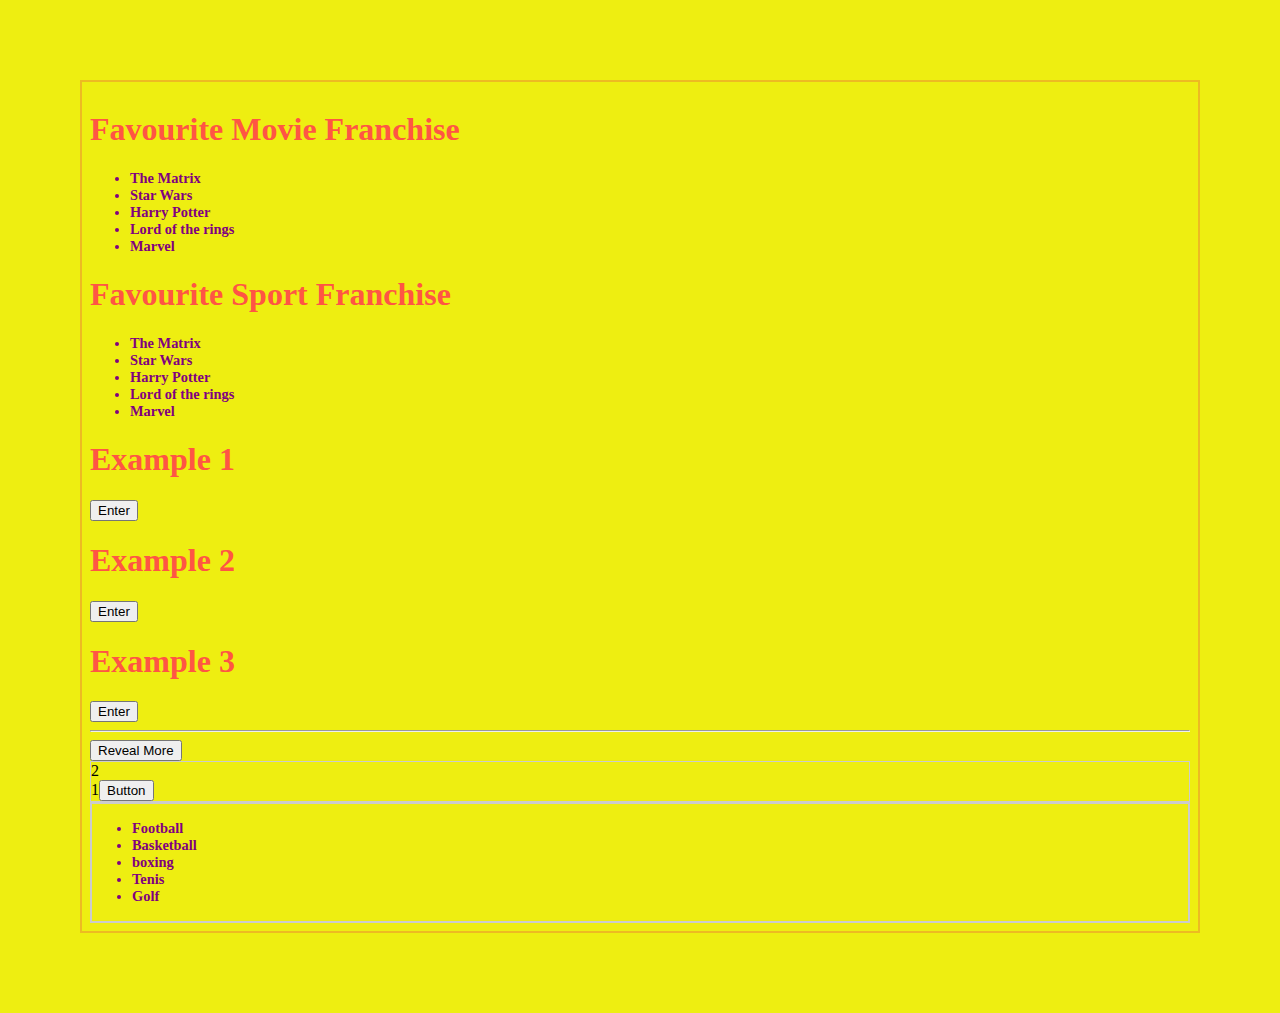
<file: index.html>
<!DOCTYPE html>
<html lang="en">
  <head>
    <title>Dom Manipulation</title>
    <link rel="stylesheet" href="style.css" />
  </head>
  <body>
    <div class="container">
      <h1 id="main-heading">Favourite Movie Franchise</h1>
      <ul>
        <li class="list-item">The Matrix</li>
        <li class="list-item">Star Wars</li>
        <li class="list-item">Harry Potter</li>
        <li class="list-item">Lord of the rings</li>
        <li class="list-item">Marvel</li>
      </ul>
    </div>
    <div class="container">
      <h1 id="main-heading">Favourite Sport Franchise</h1>
      <ul>
        <li class="list-item">The Matrix</li>
        <li class="list-item">Star Wars</li>
        <li class="list-item">Harry Potter</li>
        <li class="list-item">Lord of the rings</li>
        <li class="list-item">Marvel</li>
      </ul>
    </div>
    <div class="container">
      <div class="boxes box-1">
        <h1 id="heading">Example 1</h1>
        <button onclick="alert('I love js')">Enter</button>
      </div>

      <div class="boxes box-2">
        <h1 id="heading">Example 2</h1>
        <button class="btn-2">Enter</button>
      </div>

      <div class="boxes box-3">
        <h1 id="heading">Example 3</h1>
        <button class="btn-3">Enter</button>
      </div>
    </div>
    <hr />
    <div class="container">
      <button class="reveal-btn boxes">Reveal More</button>
      <div class="hidden-content">
        Lorem ipsum dolor, sit amet consectetur adipisicing elit. Vitae
        consectetur ut sapiente beatae earum repudiandae eligendi voluptates
        quam aliquid error! Quis tempora ipsam rerum eveniet ab suscipit
        doloremque distinctio ex?
      </div>
    </div>
    <section class="pagination" style="border: 1px solid #ccc">
      <div class="div2">
        2
        <div class="div1">1<button id="button">Button</button></div>
      </div>
    </section>
    <section style="space: 2px; border: 2px solid #ccc; display: block">
      <ul id="sports">
        <li id="football">Football</li>
        <li id="Basketball">Basketball</li>
        <li id="boxing">boxing</li>
        <li id="tennis">Tenis</li>
        <li id="golf">Golf</li>
      </ul>
    </section>
  </body>
  <script src="main.js"></script>
</html>
</file>
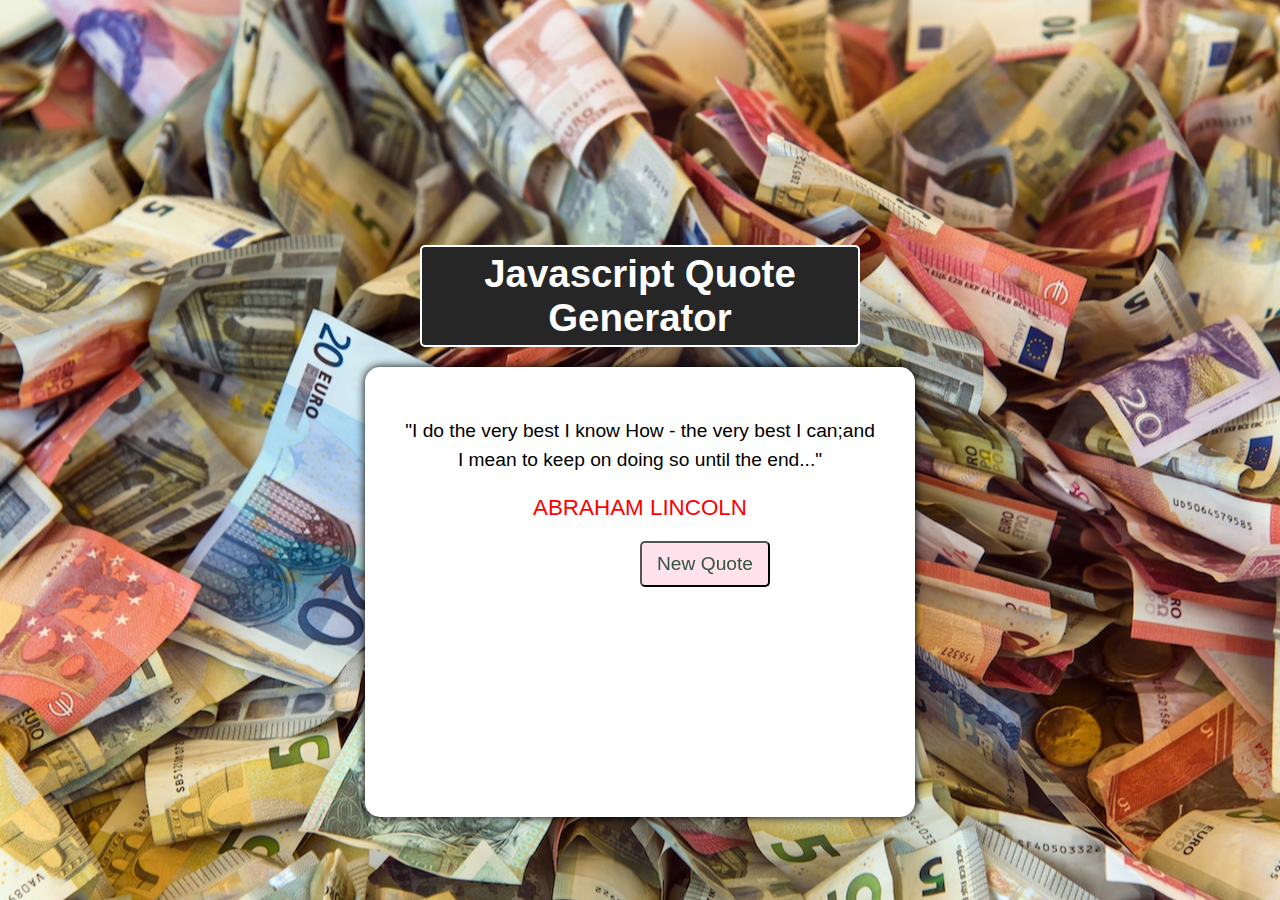
<file: DomManipulationpart2/index.html>
<!DOCTYPE html>
<html lang="en">
  <head>
    <title>Dom Manipulation Part 2</title>
    <link rel="stylesheet" href="./style2.css" />
    <link rel="preconnect" href="https://fonts.googleapis.com" />
    <link rel="preconnect" href="https://fonts.gstatic.com" crossorigin />
    <link
      href="https://fonts.googleapis.com/css2?family=Montserrat:wght@900&family=Water+Brush&display=swap"
      rel="stylesheet"
    />
    <link
      rel="stylesheet"
      href="https://cdnjs.cloudflare.com/ajax/libs/font-awesome/6.1.1/css/all.min.css"
      integrity="sha512-KfkfwYDsLkIlwQp6LFnl8zNdLGxu9YAA1QvwINks4PhcElQSvqcyVLLD9aMhXd13uQjoXtEKNosOWaZqXgel0g=="
      crossorigin="anonymous"
      referrerpolicy="no-referrer"
    />
  </head>

  <body>
    <!-- Project 1 : Quote Generator  -->
    <div class="container">
      <div class="header">
        <h1>Javascript Quote Generator</h1>
      </div>

      <div class="main-content">
        <div class="text-area">
          <span class="quote">
            "I do the very best I know How - the very best I can;and I mean to
            keep on doing so until the end..."
          </span>
        </div>
        <div class="person">Abraham Lincoln</div>
        <div class="button-area">
          <button id="new-quote">New Quote</button>
        </div>
      </div>
    </div>
    <script src="./app.js"></script>
  </body>
</html>
</file>
<file: style.css>
body {
  margin: 5rem;
  padding: 0.5rem;
  border: 2px solid #e545;
  background-color: #ee1;
}
li {
  color: purple;
  font-weight: bold;
  font-size: 0.9em;
}
h1 {
  color: #f54;
}
.hidden-content {
  display: none;
}
.hidden-content.reveal-btn {
  display: block;
}
</file>
<file: DomManipulationpart2/style2.css>
* {
  margin: 0;
  padding: 0;
  box-sizing: border-box;
  font-family: "lato", sans-serif;
}
body {
  display: flex;
  justify-content: center;
  align-items: center;
  height: 100vh;
  text-align: center;
  background: url(../img/money.jpg) center no-repeat;
}

.container {
  width: 550px;
  height: 450px;
}
.header {
  font-size: 1.2rem;
  border: solid 2px #fff;
  color: #fff;
  background-color: #262626;
  padding: 5px;
  width: 80%;
  margin: 20px auto;
  border-radius: 5px;
}
.main-content {
  width: 100%;
  height: 100%;
  padding: 50px 40px;
  margin: 20px auto;
  font-weight: border;
  background-color: #fff;
  border-radius: 15px;
  box-shadow: 0 0 10px;
}
.main-content .text-area {
  font-size: 1.2rem;
  line-height: 1.5;
}
.main-content .person {
  font-size: 1.4rem;
  color: red;
  text-transform: uppercase;
  margin-top: 20px;
}
.button-area button {
  background-color: #f262;
  color: #345445;
  font-size: 1.2rem;
  padding: 10px 15px;
  margin-top: 20px;
  border-radius: 5px;
  position: fixed;
}
.button-area button:active {
  background-color: #f42;
}
</file>
